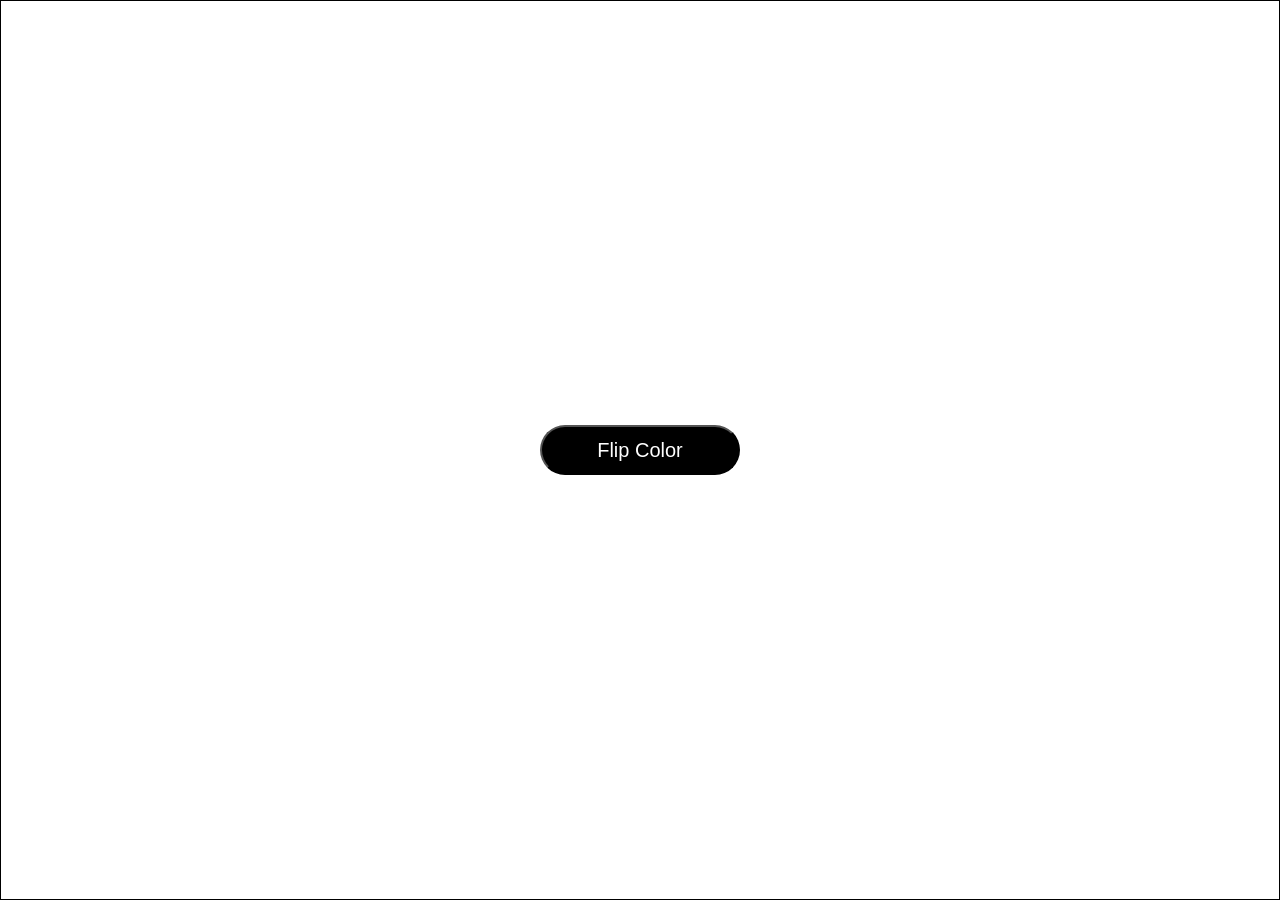
<file: index.html>
<!DOCTYPE html>
<html lang="en">
  <head>
    <meta charset="UTF-8" />
    <meta http-equiv="X-UA-Compatible" content="IE=edge" />
    <meta name="viewport" content="width=device-width, initial-scale=1.0" />
    <title>Color Flipper</title>
    <link rel="stylesheet" href="style.css" />
  </head>

  <body>
    <div id="colorFlipper">
      <button onclick="changeColor()">Flip Color</button>
    </div>
  </body>
  <script src="script.js"></script>
</html>
</file>
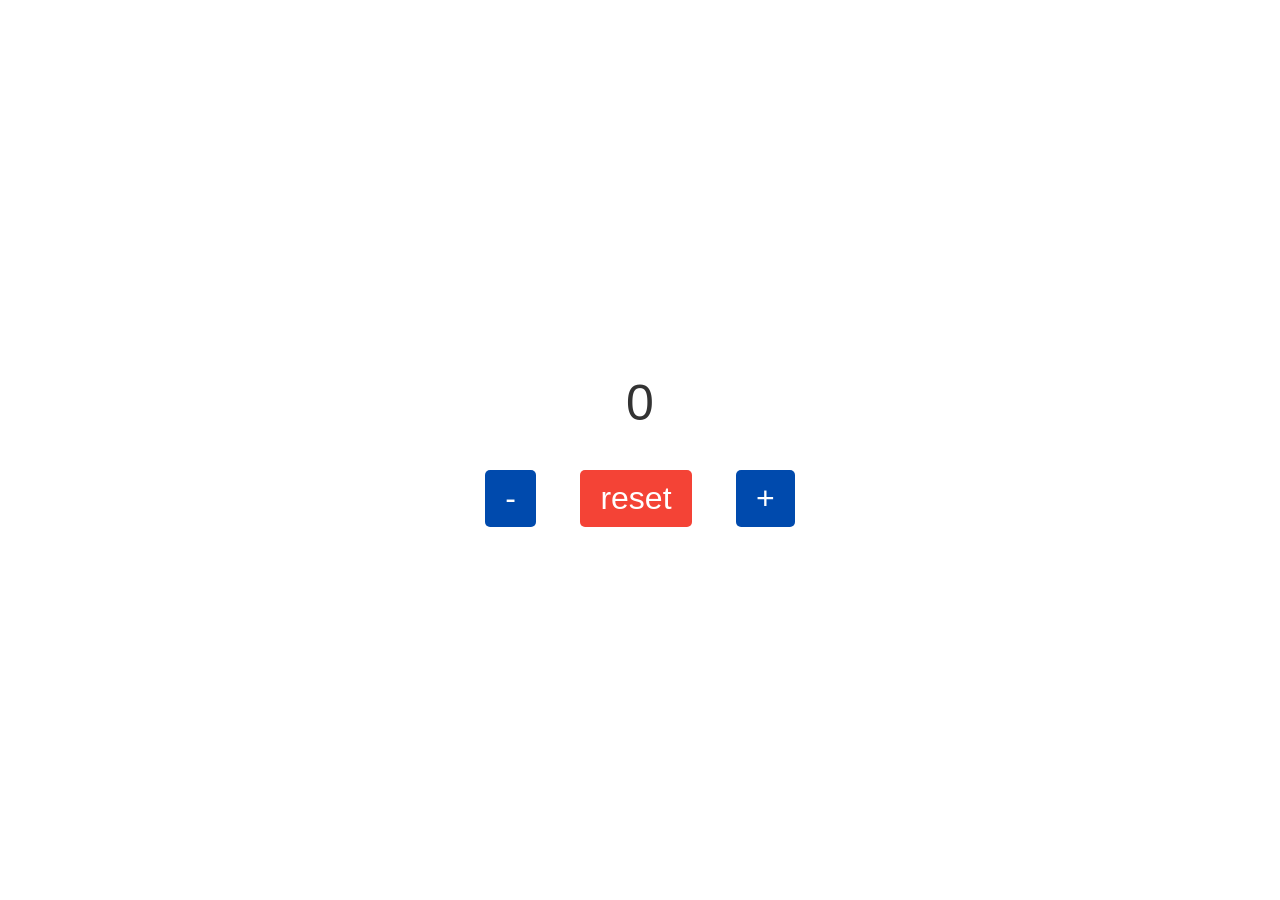
<file: counter/index.html>
<!DOCTYPE html>
<html lang="en">
  <head>
    <meta charset="UTF-8" />
    <meta http-equiv="X-UA-Compatible" content="IE=edge" />
    <meta name="viewport" content="width=device-width, initial-scale=1.0" />
    <title>Document</title>
    <link rel="stylesheet" href="counter.css" />
  </head>
  <body>
    <div class="container">
      <label id="countLabel">0</label><br />
      <button id="decreaseBtn">-</button>
      <button id="resetBtn">reset</button>
      <button id="increaseBtn">+</button>
    </div>
    <script src="counter.js"></script>
  </body>
</html>
</file>
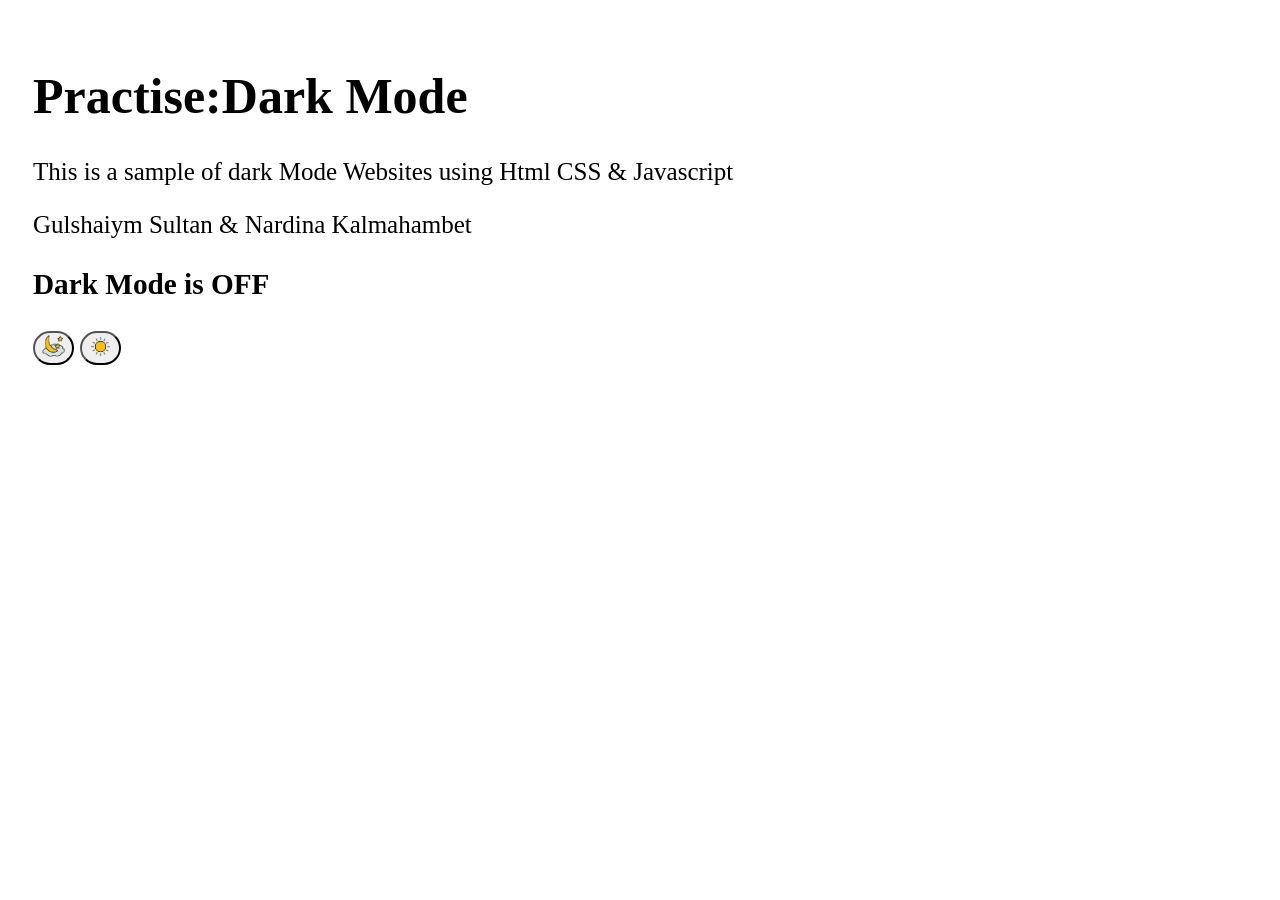
<file: dark mode/index.html>
<!DOCTYPE html>
<html lang="en">
  <head>
    <meta charset="UTF-8" />
    <meta name="viewport" content="width=device-width, initial-scale=1.0" />
    <title>Dark</title>
    <link rel="stylesheet" href="dark.css" />
    <script src="dark.js" defer></script>
  </head>
  <body>
    <h1>Practise:Dark Mode</h1>
    <p>This is a sample of dark Mode Websites using Html CSS & Javascript</p>
    <p>Gulshaiym Sultan & Nardina Kalmahambet</p>
    <h3 id="DarkMode">Dark Mode is OFF</h3>
    <button id="darkButton" class="dark" onclick="darkMode()">
      <img
        width="25px"
        height="25px"
        src="IMG_9869-removebg-preview.png"
        alt=""
      />
    </button>
    <button id="lightButton" class="light" onclick="lightMode()">
      <img
        width="25px"
        height="25px"
        src="IMG_9870-removebg-preview.png"
        alt=""
      />
    </button>
  </body>
</html>
</file>
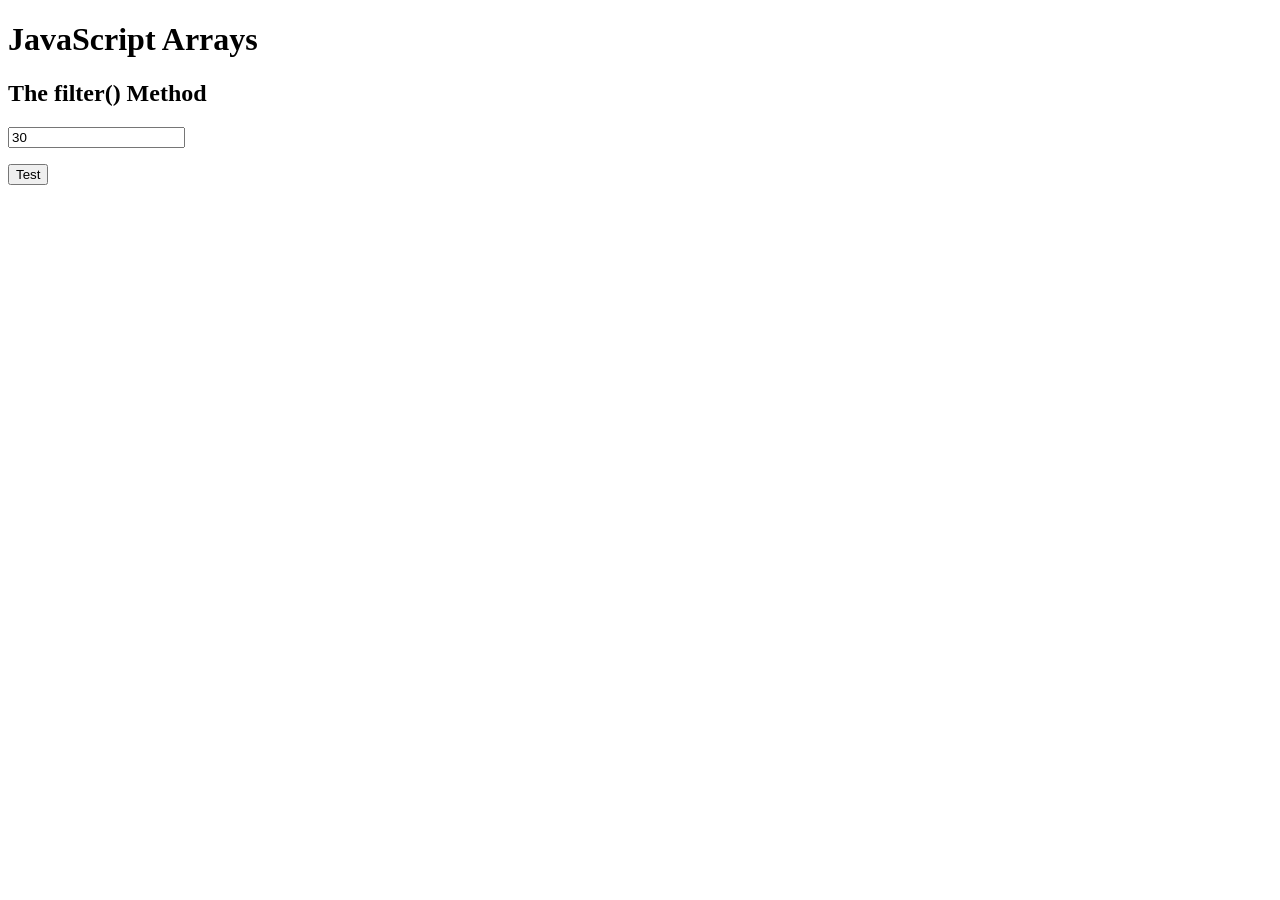
<file: filter/index.html>
<!DOCTYPE html>
<html>
  <body>
    <h1>JavaScript Arrays</h1>
    <h2>The filter() Method</h2>

    <p><input type="number" id="ageToCheck" value="30" /></p>
    <button onclick="myFunction()">Test</button>

    <p id="demo"></p>

    <script src="js.js"></script>
  </body>
</html>
</file>
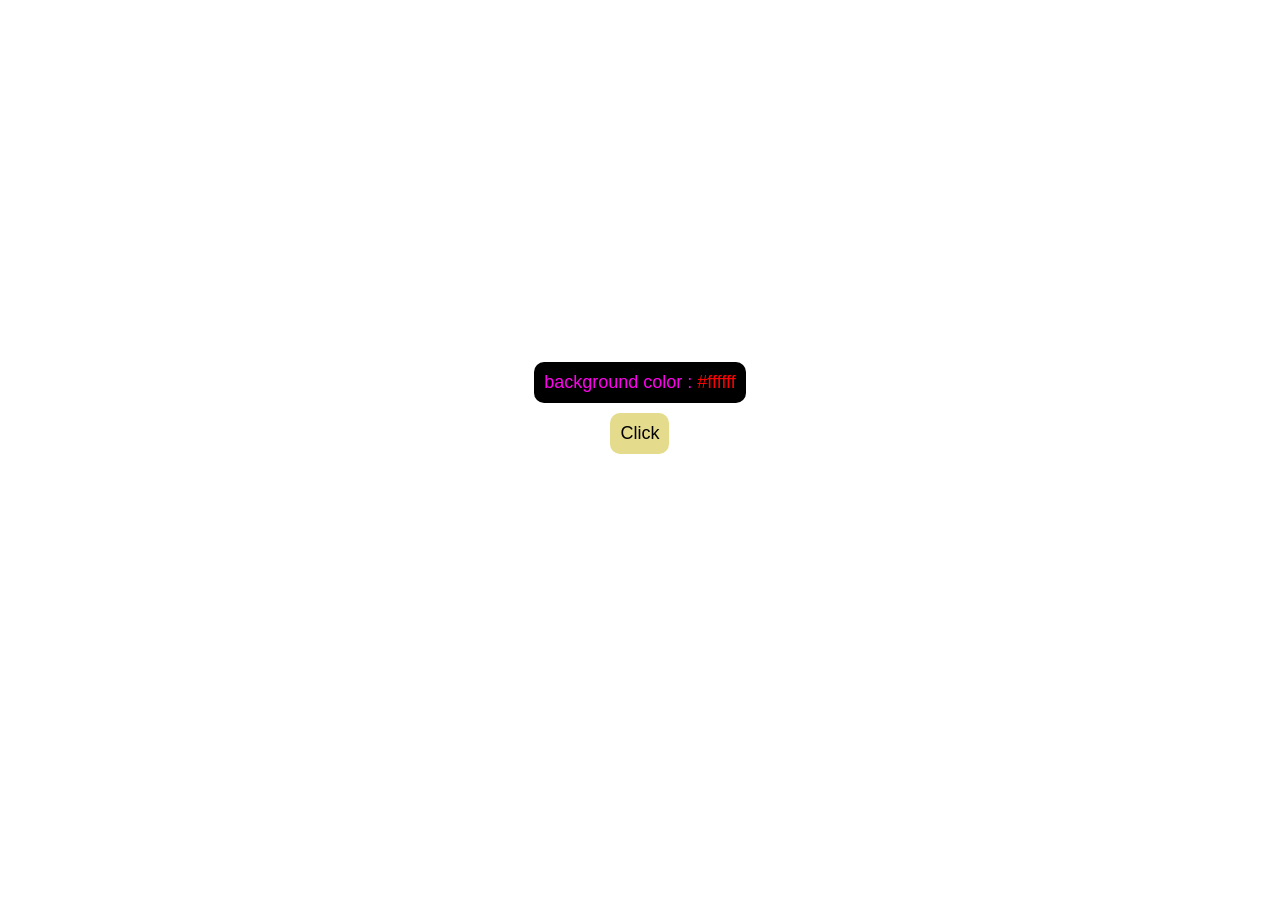
<file: project/index.html>
<!DOCTYPE html>
<html lang="en">
  <head>
    <meta charset="UTF-8" />
    <meta name="viewport" content="width=device-width, initial-scale=1.0" />
    <title>Color Flipper</title>
    <link rel="stylesheet" href="style.css" />
  </head>
  <body>
    <div class="container">
      <div class="background">
        background color : <span class="hexCode">#ffffff</span>
      </div>
      <button class="btn">Click</button>
    </div>
  </body>
  <script src="script.js"></script>
</html>
</file>
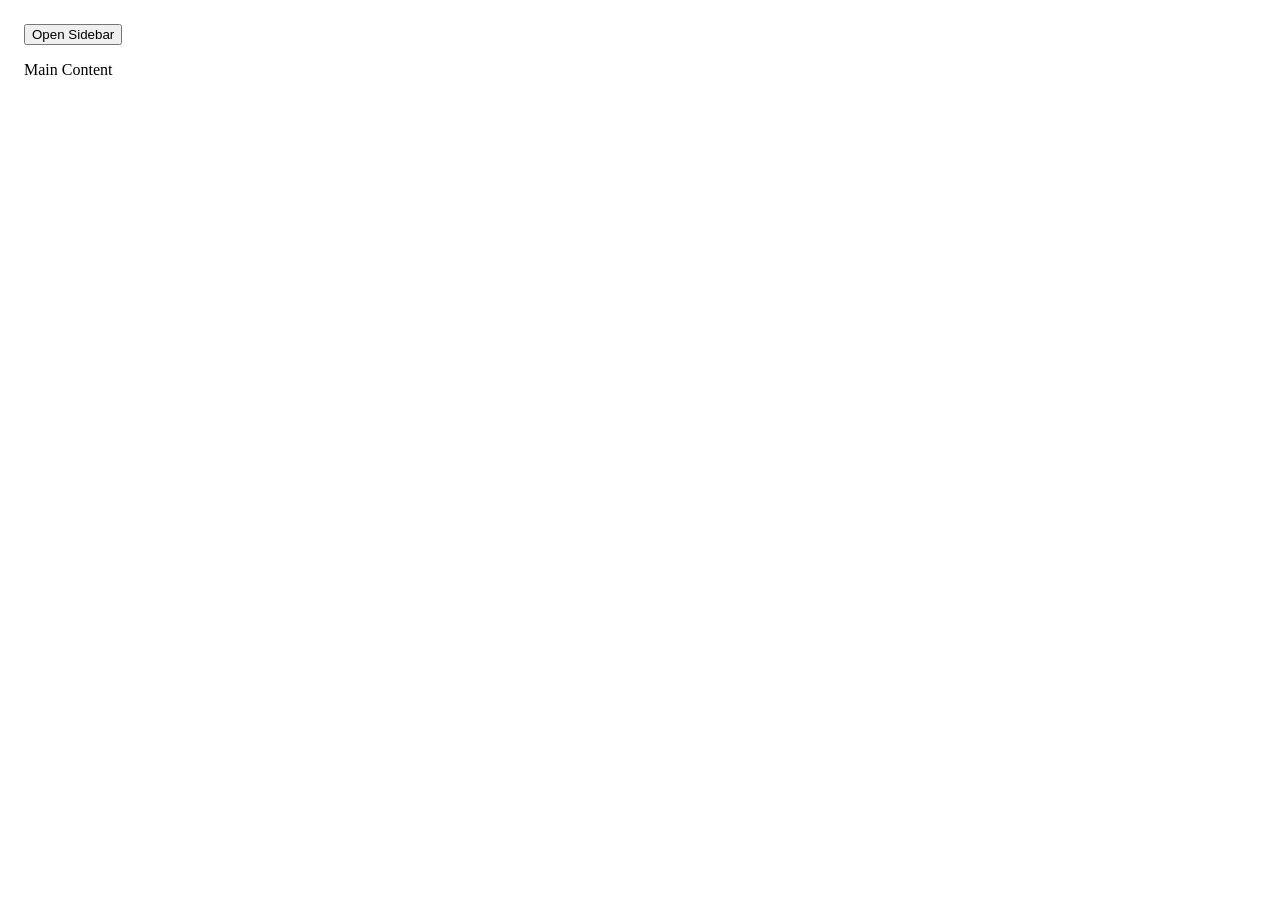
<file: Sidebar/index.html>
<!DOCTYPE html>
<html lang="en">
  <head>
    <meta charset="UTF-8" />
    <meta name="viewport" content="width=device-width, initial-scale=1.0" />
    <title>Sidebar Example</title>
    <link rel="stylesheet" href="sidebar.css" />
  </head>
  <body>
    <div class="sidebar" id="sidebar">
      <a href="#" onclick="closeSidebar()">Close</a>
      <a href="#">Link 1</a>
      <a href="#">Link 2</a>
      <a href="#">Link 3</a>
    </div>
    <div class="content">
      <button onclick="openSidebar()">Open Sidebar</button>
      <p>Main Content</p>
    </div>

    <script src="sidebar.js"></script>
  </body>
</html>
</file>
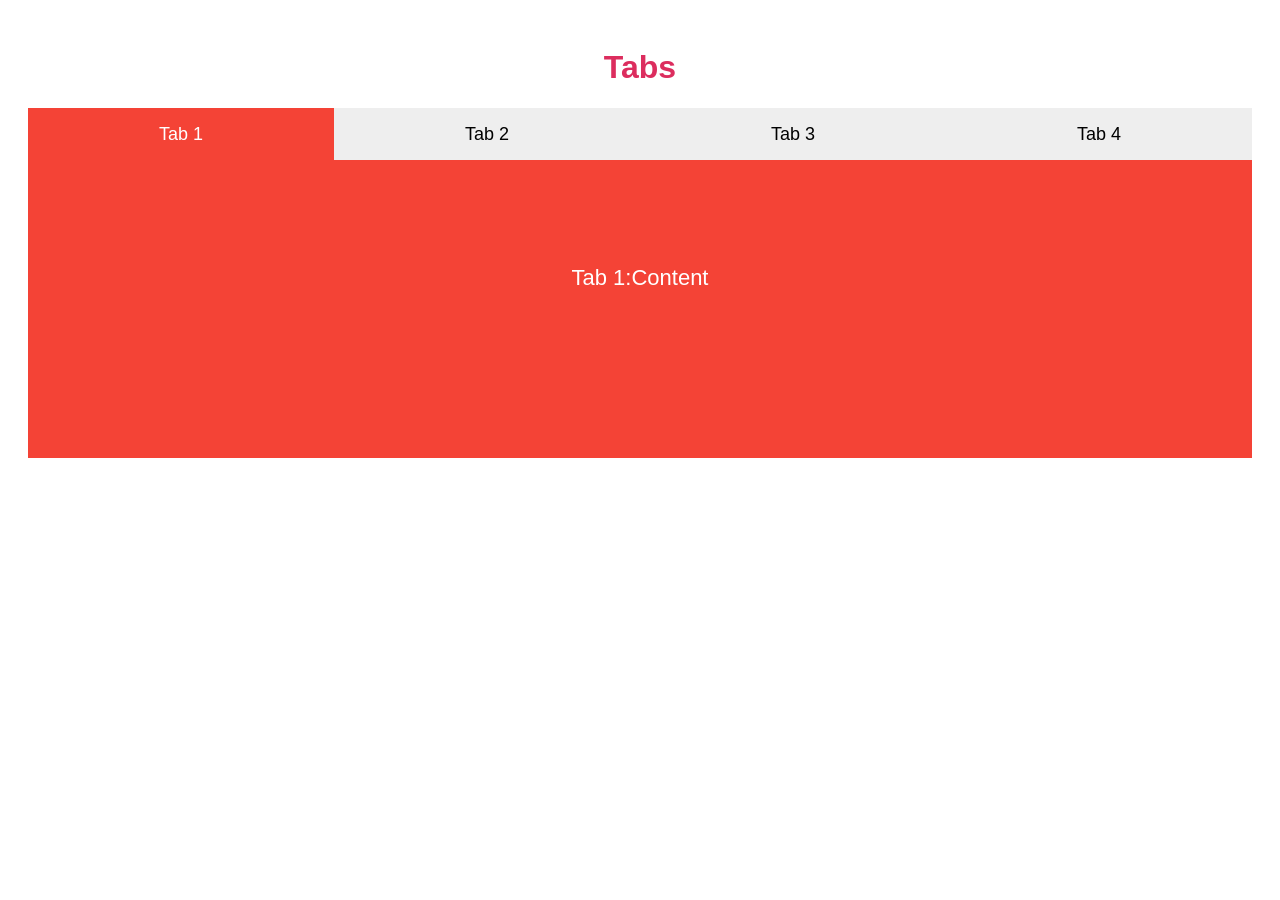
<file: tabs2/index.html>
<!DOCTYPE html>
<html>
  <head>
    <meta charset="UTF-8" />
    <title>Tabs</title>
    <link rel="stylesheet" type="text/css" href="css.css" />
    <link rel="icon" type="image/x-icon" href="favicon.png" />
  </head>
  <body style="padding: 20px">
    <h1 class="title">Tabs</h1>
    <div class="tabContainer">
      <div class="buttonContainer">
        <button onclick="showPanel(0,'#f44336')">Tab 1</button>
        <button onclick="showPanel(1,'#4caf50')">Tab 2</button>
        <button onclick="showPanel(2,'#2196f3')">Tab 3</button>
        <button onclick="showPanel(3,'#ff5722')">Tab 4</button>
      </div>
      <div class="tabPanel">Tab 1:Content</div>
      <div class="tabPanel">Tab 2:Content</div>
      <div class="tabPanel">Tab 3:Content</div>
      <div class="tabPanel">Tab 4:Content</div>
    </div>

    <script src="myScript.js"></script>
  </body>
</html>
</file>
<file: style.css>
* {
  box-sizing: border-box;
  margin: 0px;
  padding: 0px;
}

#colorFlipper {
  width: 100vw;
  height: 100vh;
  display: flex;
  justify-content: center;
  align-items: center;
  border: 1px solid black;
  background-color: white;
}

button {
  height: 50px;
  width: 200px;
  background-color: black;
  color: white;
  border-radius: 50px;
  outline: none;
  font-size: 20px;
  cursor: pointer;
}
</file>
<file: counter/counter.css>
body {
  font-family: Arial, sans-serif;
  background-color: white;
  display: flex;
  justify-content: center;
  align-items: center;
  height: 100vh;
  margin: 0;
}

.container {
  text-align: center;
}

#countLabel {
  font-size: 50px;
  color: #333;
  margin-bottom: 20px;
  display: block;
}

button {
  font-size: 32px;
  padding: 10px 20px;
  margin: 0 20px;
  border: none;
  border-radius: 5px;
  cursor: pointer;
  background-color: #004aad;
  color: #fff;
  transition: background-color 0.3s ease;
}

button:hover {
  background-color: #536d90;
}

#resetBtn {
  background-color: #f44336;
}

#resetBtn:hover {
  background-color: #812323;
}
</file>
<file: dark mode/dark.css>
body {
  padding: 25px;
  background-color: white;
  color: black;
  font-size: 25px;
}

.dark-mode {
  background-color: black;
  color: white;
}

.light-mode {
  background-color: white;
  color: black;
}

.dark {
  border-radius: 100px;
}

.light {
  border-radius: 100px;
}
</file>
<file: project/style.css>
body {
  background: #ffffff;
  display: flex;
  justify-content: center;
  align-items: center;
  height: 800px;
}

.container {
  text-align: center;
}

.background {
  background: black;
  font-size: 18px;
  font-family: Verdana, Geneva, Tahoma, sans-serif;
  color: rgb(255, 0, 238);
  padding: 10px;
  border-radius: 10px;
}

.btn {
  margin-top: 10px;
  background: rgb(229, 219, 140);
  color: rgb(0, 0, 0);
  font-family: Verdana, Geneva, Tahoma, sans-serif;
  padding: 10px;
  border: 0;
  font-size: 18px;
  border-radius: 10px;
}

.hexCode {
  color: rgb(255, 0, 0);
}
</file>
<file: Sidebar/sidebar.css>
.sidebar {
  height: 100%;
  width: 0;
  position: fixed;
  top: 0;
  left: 0;
  background-color: #111;
  overflow-x: hidden;
  transition: 0.5s;
  padding-top: 60px;
}

.sidebar a {
  padding: 10px 15px;
  font-size: 25px;
  color: #818181;
  display: block;
  transition: 0.3s;
}

.sidebar a.closebtn {
  position: absolute;
  top: 0;
}

.content {
  transition: margin-left 0.5s;
  padding: 16px;
}

.open-btn {
  font-size: 30px;
  cursor: pointer;
  position: fixed;
  top: 20px;
  left: 20px;
}
</file>
<file: tabs2/css.css>
.title {
  font-family: sans-serif;
  color: #dc2d5e;
  text-align: center;
}
.tabContainer {
  width: 100%;
  height: 350px;
}
.tabContainer .buttonContainer {
  height: 15%;
}
.tabContainer .buttonContainer button {
  width: 25%;
  height: 100%;
  float: left;
  border: none;
  outline: none;
  cursor: pointer;
  padding: 10px;
  font-family: sans-serif;
  font-size: 18px;
  background-color: #eee;
}
.tabContainer .buttonContainer button:hover {
  background-color: #d7d4d4;
}
.tabContainer .tabPanel {
  height: 85%;
  background-color: gray;
  color: white;
  text-align: center;
  padding-top: 105px;
  box-sizing: border-box;
  font-family: sans-serif;
  font-size: 22px;
  display: none;
}
</file>
